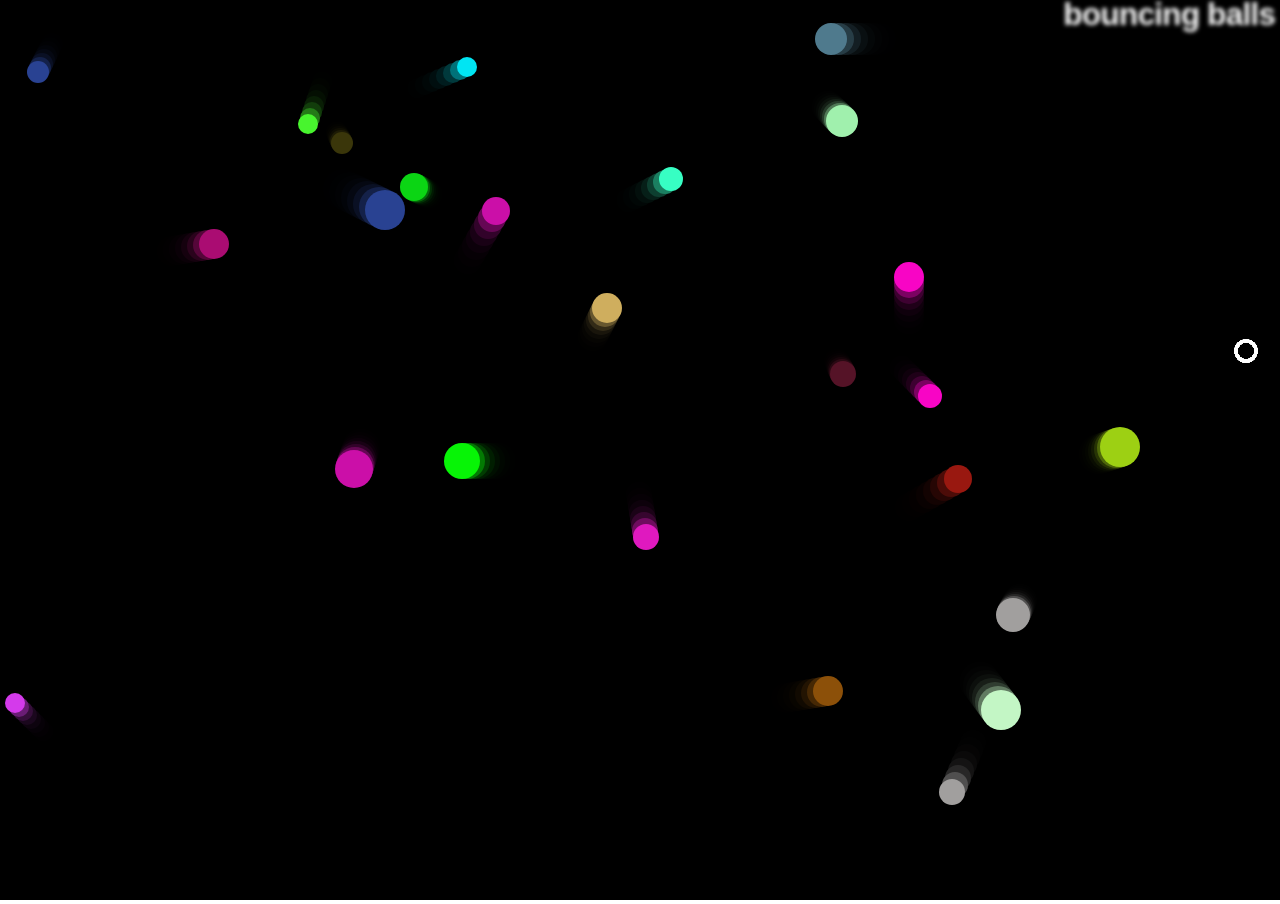
<file: BallGame/index.html>
<!DOCTYPE html>
<html>
  <head>
    <meta charset="utf-8">
    <title>Bouncing balls</title>
    <link rel="stylesheet" href="style.css">
  </head>

  <body>
    <h1>bouncing balls</h1>

    <canvas></canvas>

    <script type="module" src="main.js"></script>
  </body>
</html>
</file>
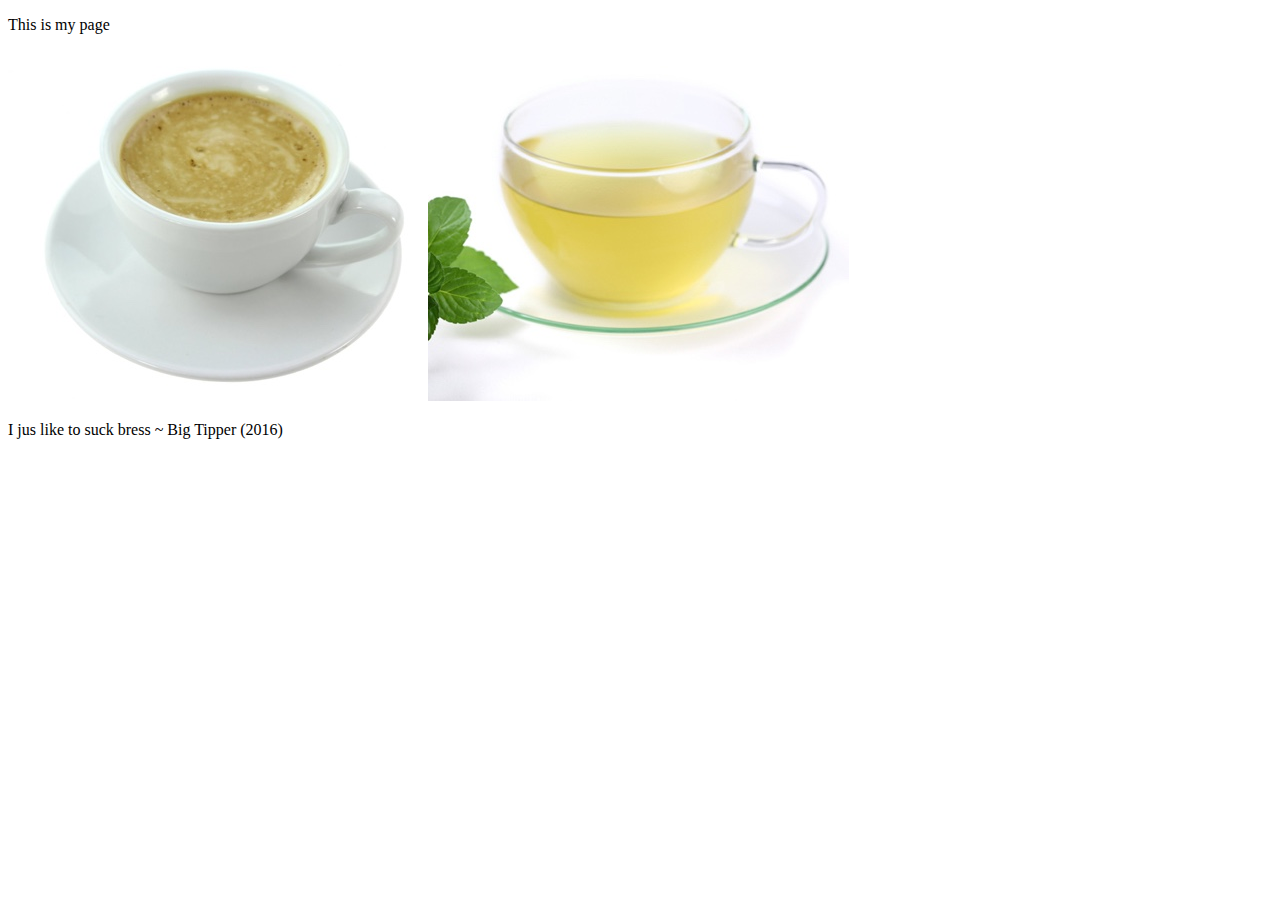
<file: Promises/index.html>
<!DOCTYPE html>
<html lang="en-US">
  <head>
    <meta charset="utf-8">
    <title>My test page</title>
  </head>
  <body>
    <p>This is my page</p>
    <script src="promise.js"></script>
  </body>
</html>
</file>
<file: BallGame/style.css>
html, body {
    margin: 0;
  }
  
  html {
    font-family: 'Helvetica Neue', Helvetica, Arial, sans-serif;
    height: 100%;
  }
  
  body {
    overflow: hidden;
    height: inherit;
  }
  
  h1 {
    font-size: 2rem;
    letter-spacing: -1px;
    position: absolute;
    margin: 0;
    top: -4px;
    right: 5px;
  
    color: transparent;
    text-shadow: 0 0 4px white;
  }
</file>
